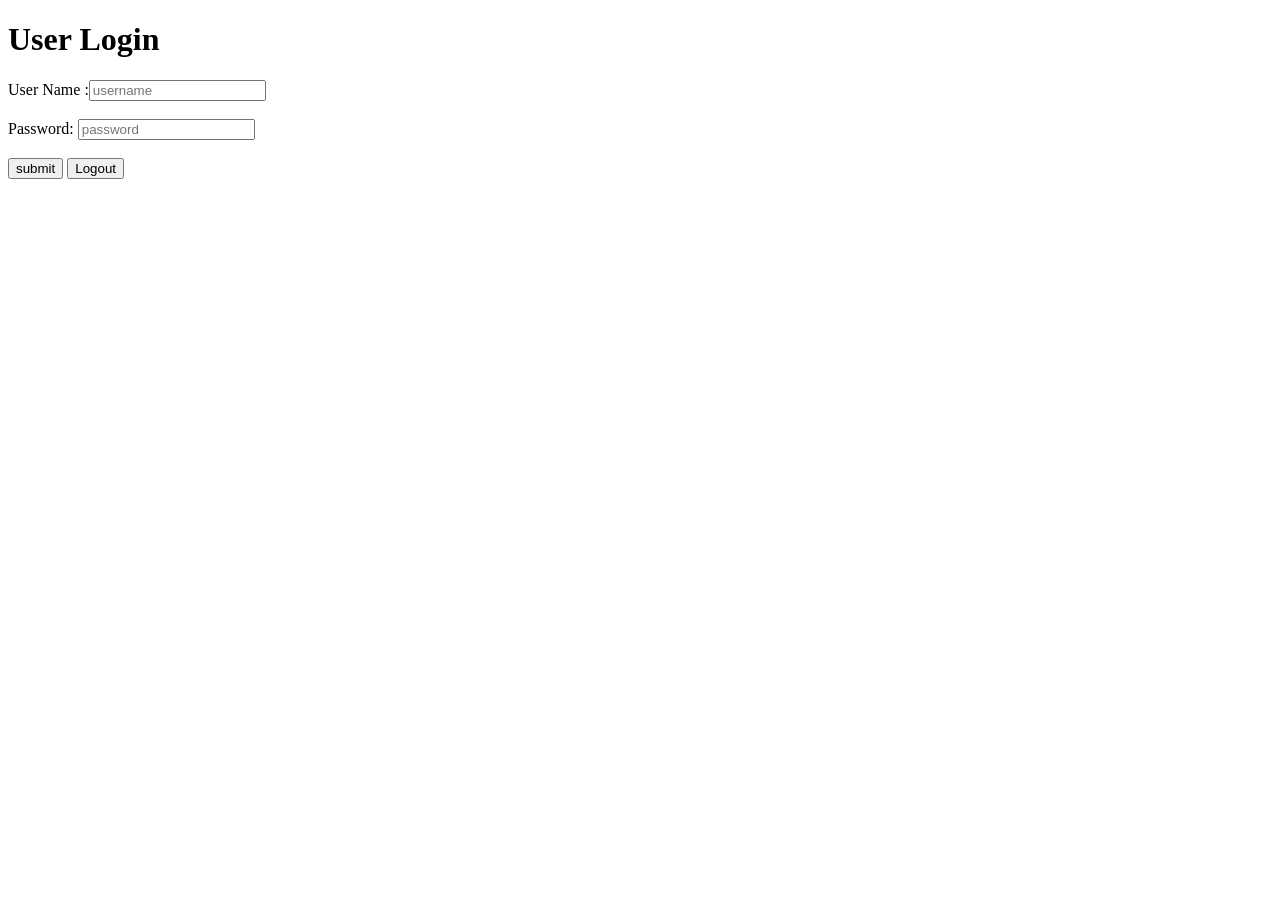
<file: Login/index.html>
<!DOCTYPE html>
<html>
    <head>
        <title>Login</title>
    </head>
</html>
<body>
    <h1>User Login</h1>
    <form action="login.php" method="POST" id = "login_form">
        User Name :<input type="text" id="user_name" name="user_name" placeholder = "username" required></br></br>
        Password: <input type="password" id="password" name="password" placeholder = "password" required></br></br>
        <input type="submit" value="submit" name="submit">
        <button name="logout">Logout</button>
    </form>
</body>
</html>
</file>
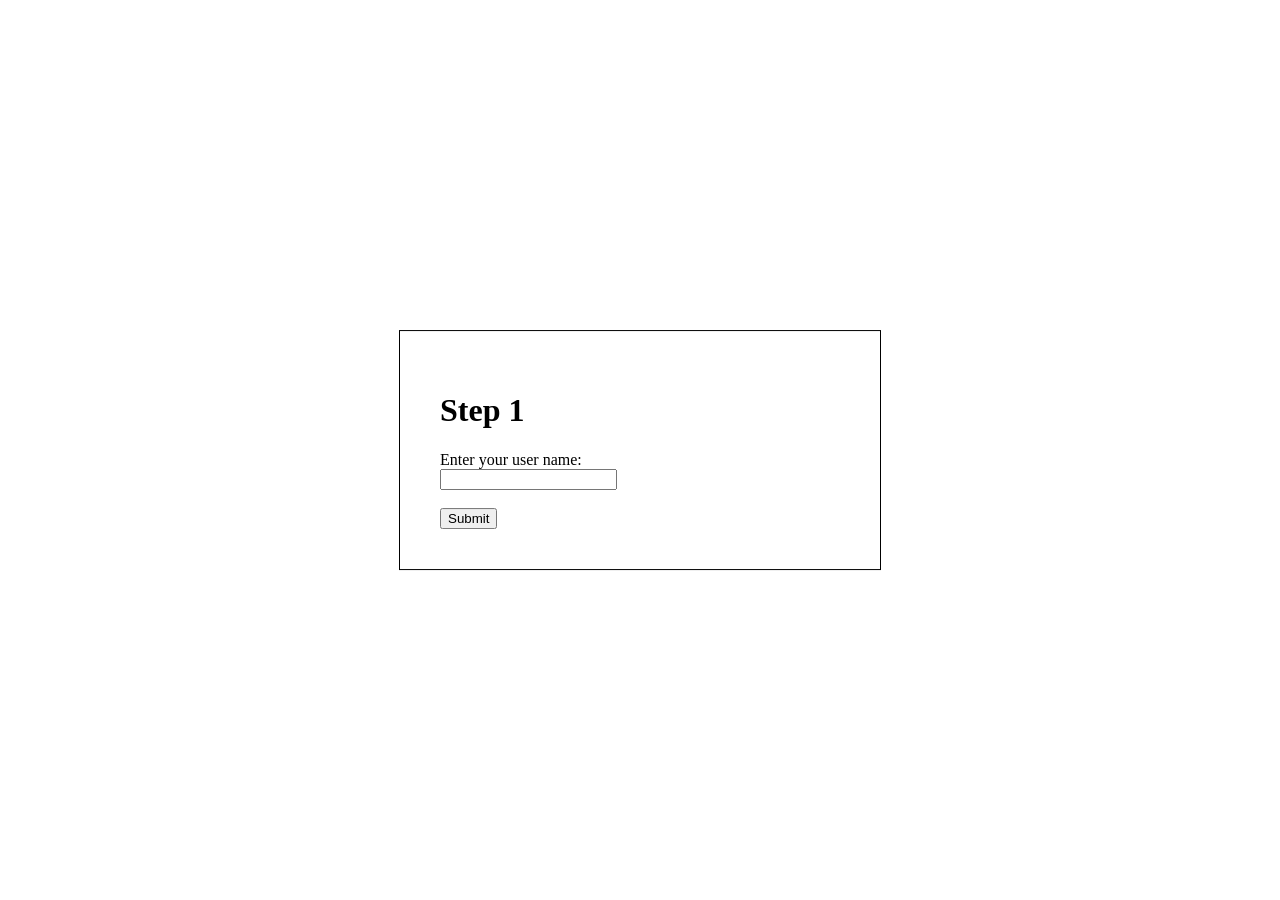
<file: phpasgn_database/forgot.html>
<!DOCTYPE html>
<html>
    <head>
        <title>
            Security Question
        </title>
        <link rel="stylesheet" type="text/css" href="/style.css">
    </head>
    <body>
        <form action="forgot.php" method="POST">
            <h1>Step 1</h1>

            Enter your user name:</br>
            <input type="text" name= "user_name"></br></br>
            <input type="submit" name="submit">
        </form>
    </body>
</html>
</file>
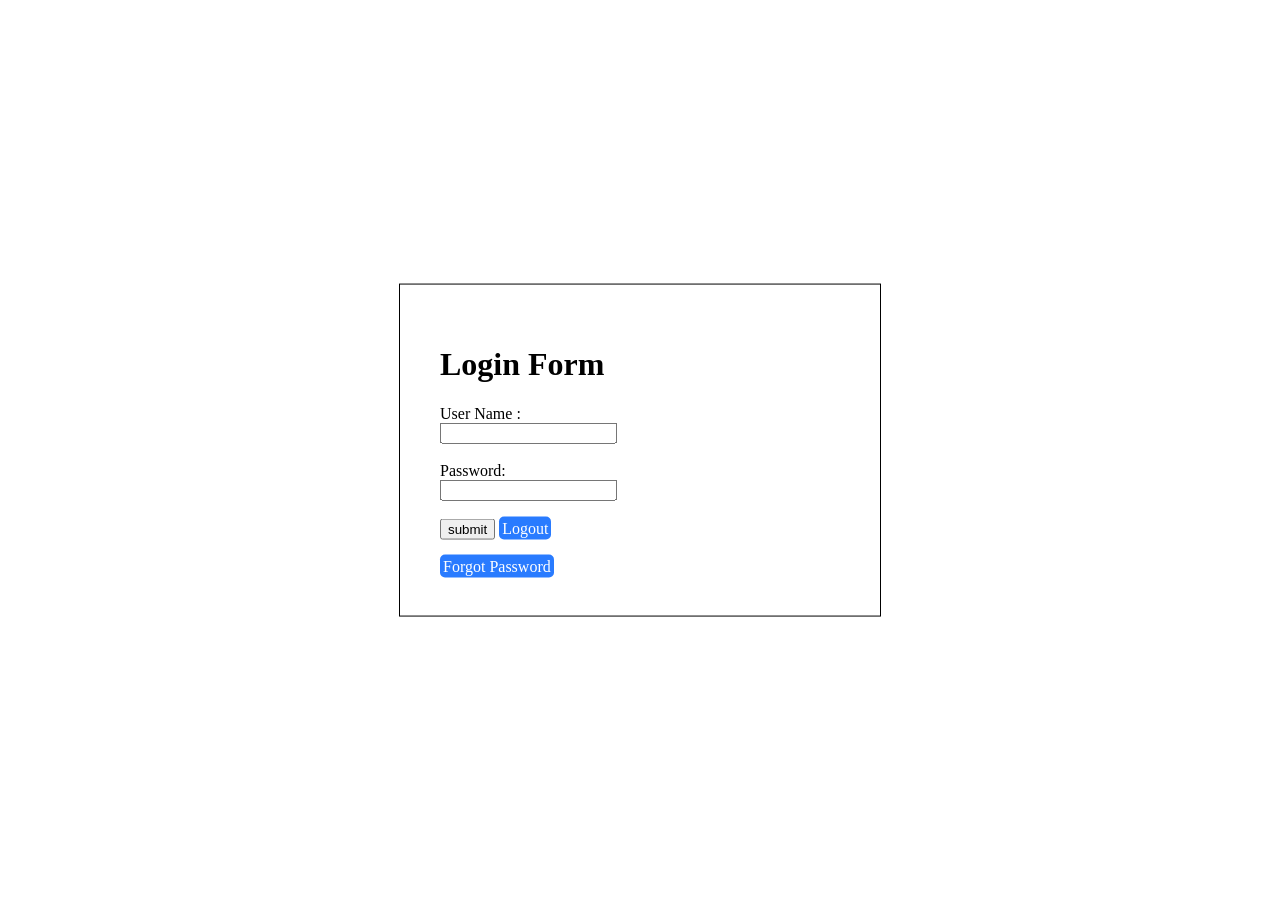
<file: phpasgn_database/login.html>
<!DOCTYPE html>
<html>
    <head>
        <title>Login</title>
        <link rel="stylesheet" href="/style.css">
    </head>
</html>

<body>
    
    <form action="login.php" method="POST" id = "login_form">
        <h1>Login Form</h1>
        User Name :</br><input type="text" id="user_name" name="user_name" required></br></br>
        Password:</br><input type="password" id="password" name="password" required></br></br>
        <input type="submit" value="submit" name="submit">
        <a href="logout.php" class="logout">Logout</a></br></br>
        <a href="forgot.html" class="logout">Forgot Password</a>
    </form>
   
</body>
</html>
</file>
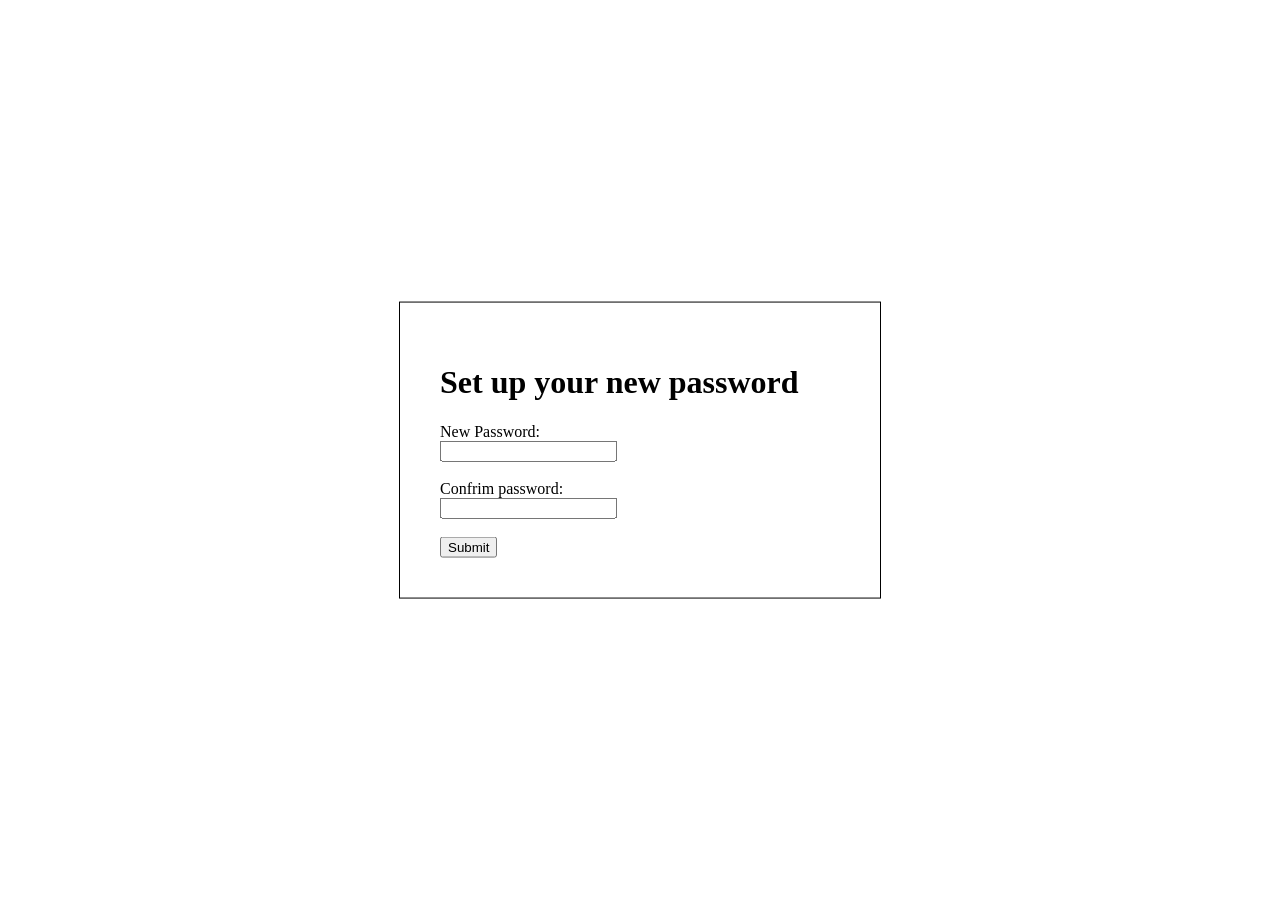
<file: phpasgn_database/new_password.html>
<!DOCTYPE html>
<html>
    <head>
        <title>
            Set a new pasword
        </title>
        <link rel="stylesheet" type="text/css" href="/style.css">
    </head>
    <body>
        <form action="new_password.php" method="POST">
            <h1>Set up your new password</h1>
            New Password:</br>
            <input type="text" name="new_password"></br></br>
            Confrim password:</br>
            <input type="password" name="confirm_password"></br></br>
            <input type="submit" name="submit">
        </form>
    </body>
</html>
</file>
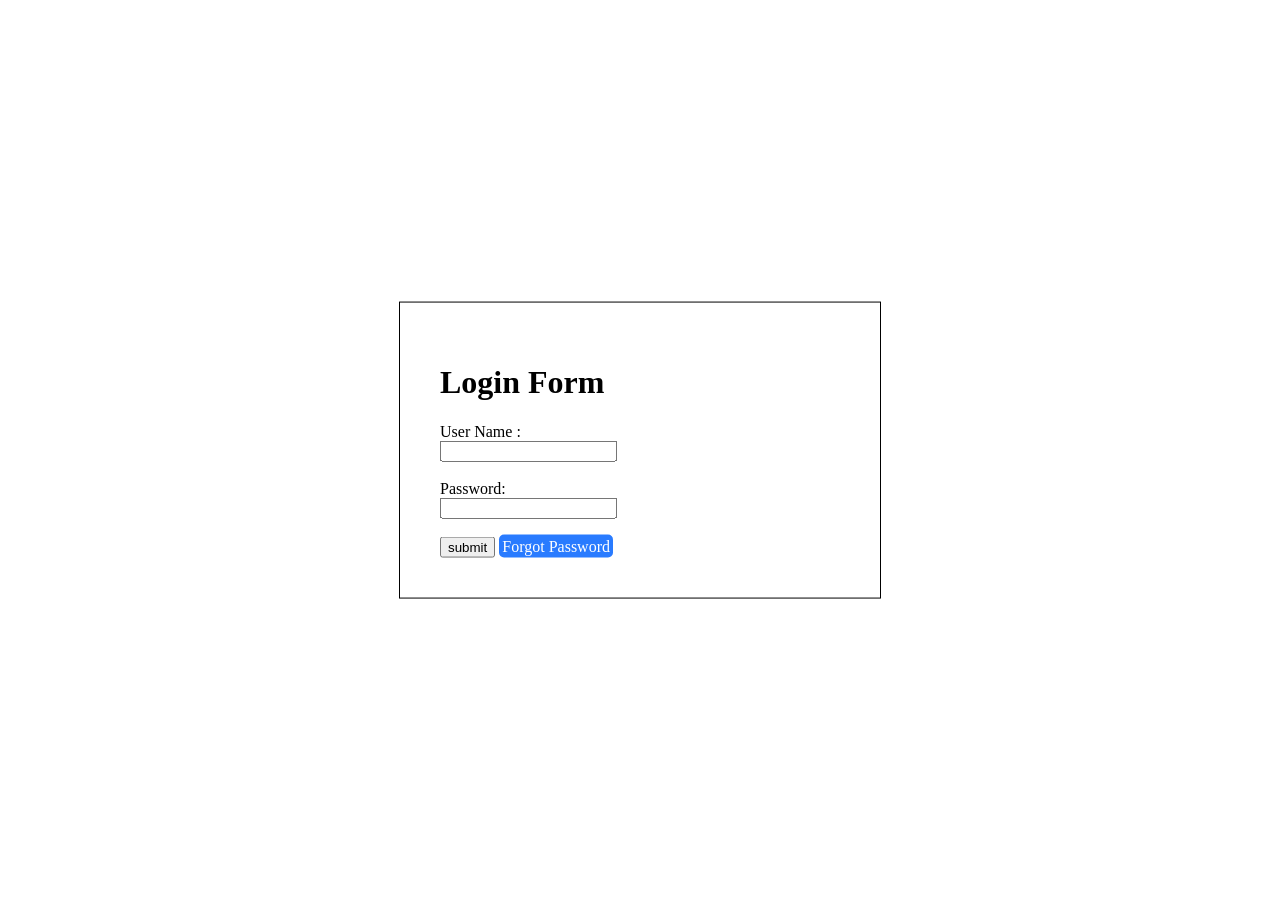
<file: php_extra_assignment/Question4/login.html>
<!DOCTYPE html>
<html>
    <head>
        <title>Login</title>
        <link rel="stylesheet" href="/style.css">
    </head>
</html>

<body>
    
    <form action="login.php" method="POST" id = "login_form">
        <h1>Login Form</h1>
        User Name :</br><input type="text" id="user_name" name="user_name" required></br></br>
        Password:</br><input type="password" id="password" name="password" required></br></br>
        <input type="submit" value="submit" name="submit">
        <a href="forgot.html" class="logout">Forgot Password</a>
    </form>
   
</body>
</html>
</file>
<file: style.css>
body{
	margin:0px;
	padding:0px;
}
form {
	width: 400px;
	padding: 40px;
    position:absolute;
	top:50%;
	left: 50%;
	transform : translate(-50%,-50%);
	border: 1px solid black;
}
.logout{
    text-decoration: none;
    color: white;
    padding : 3px;
    background:#0062ffd6;
    border-radius: 5px;
}


.list li{
    padding: 5px;
    font-size: 1.5em;

}
.list a{
    text-decoration: none;
}
input{
    border: 1px oslid black;
}
</file>
